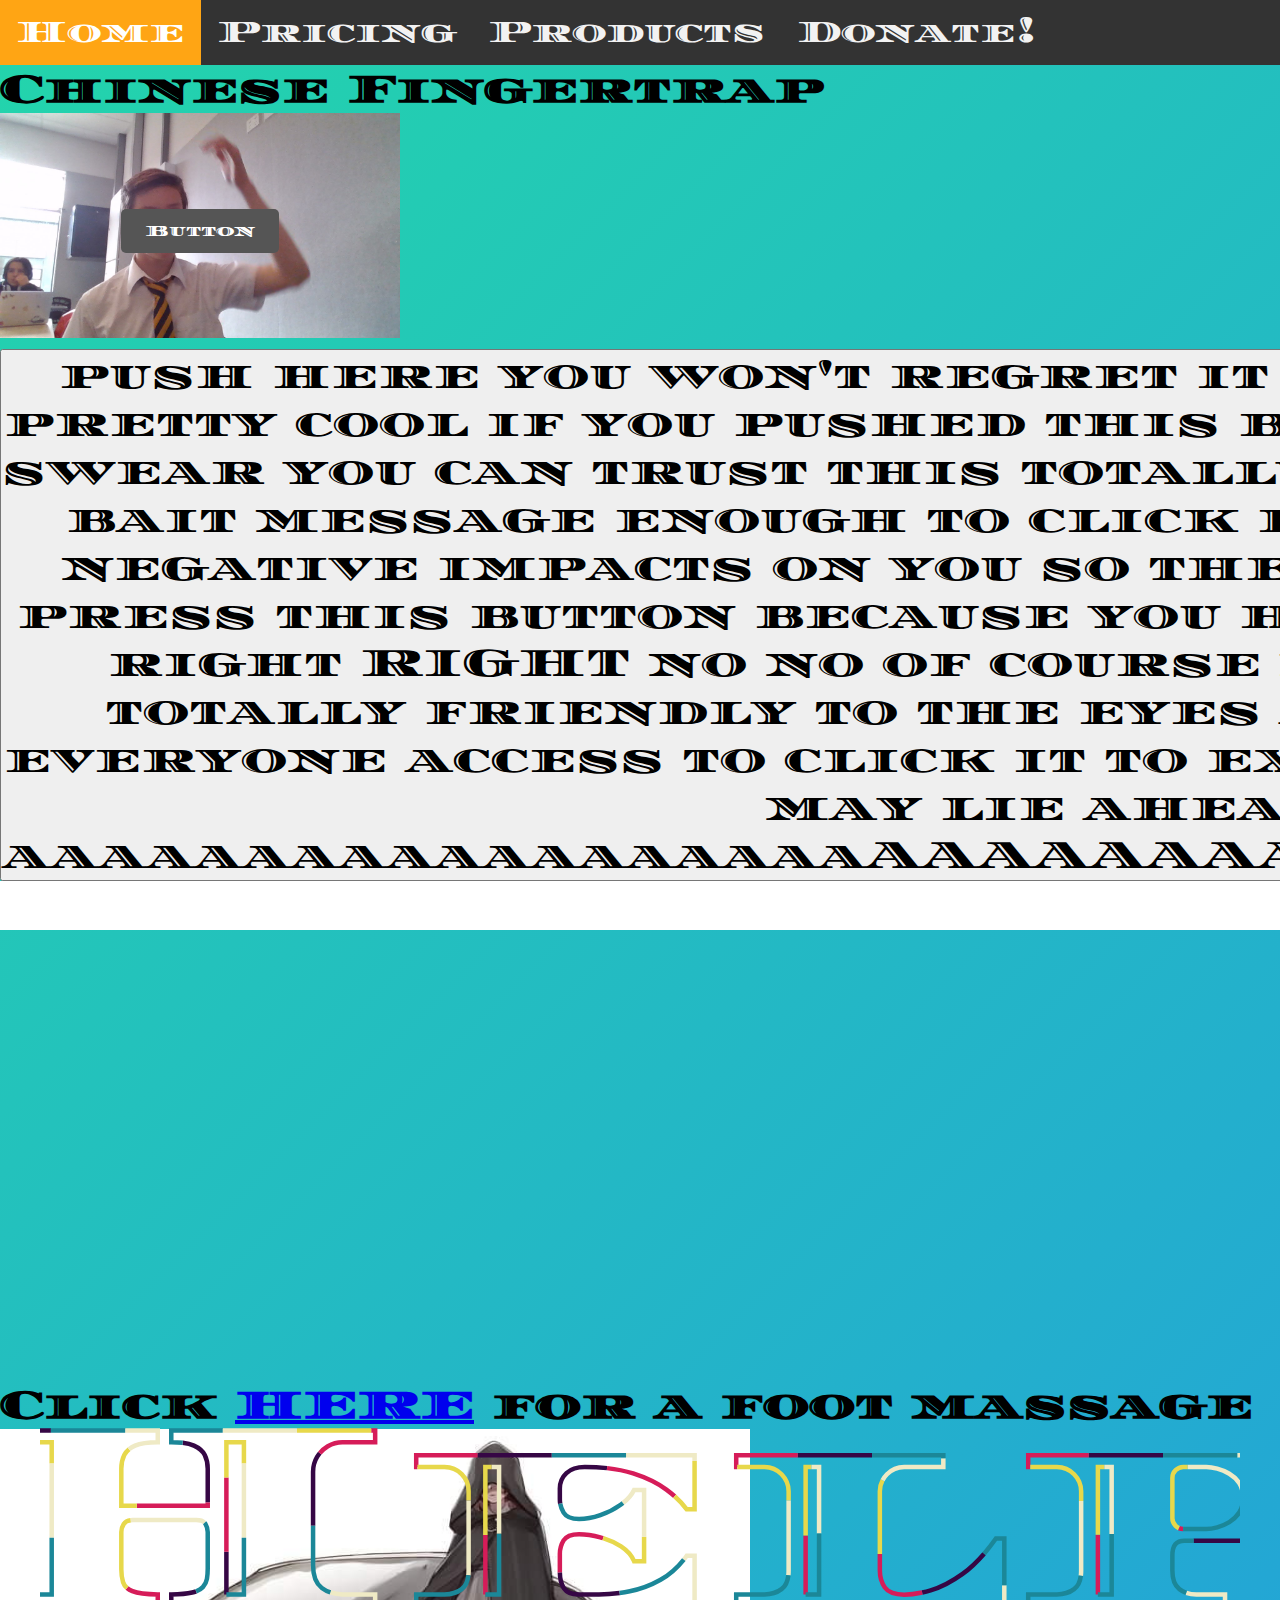
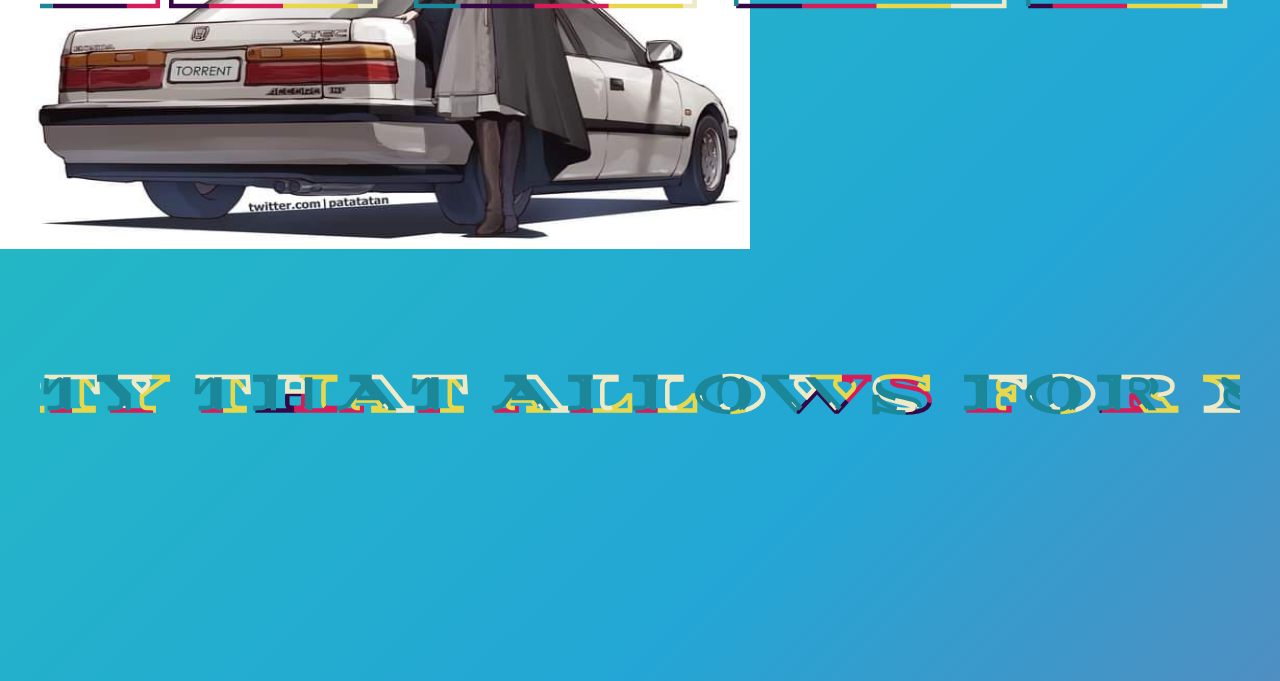
<file: index.html>
<!DOCTYPE html>
<html lang="en">
<head>
    <script src="davy_jones.js" defer></script>
    <link rel="stylesheet" href="style.css">
    <meta charset="UTF-8">
    <meta http-equiv="X-UA-Compatible" content="IE=edge">
    <meta name="viewport" content="width=device-width, initial-scale=1.0">
    <title>help</title>
</head>
<body>

<div class="area">
    <ul class="circles">
        <li></li>
        <li></li>
        <li></li>
        <li></li>
        <li></li>
        <li></li>
        <li></li>
        <li></li>
        <li></li>
        <li></li>
    </ul>
</div>

<div class="topnav">
    <a class="active" href="/index.html">Home</a>
    <a href="/pricing.html">Pricing</a>
    <a href="/products.html">Products</a>
    <a href="/donate.html">Donate!</a>
</div>

<div style="padding-left:16px"></div>

    <h1>Chinese Fingertrap</h1>

<div class="container">
    <img src="tom.jpg" alt="Snow" style="width:100%">
    <button class="btn">Button</button>
</div>

<button onclick="typeWriter()">push here you won't regret it please it would be pretty cool if you pushed this button I'm not lying I swear you can trust this totally legit not-a-lie-or-bait message enough to click it and not have any negative impacts on you so therefore you should press this button because you have no reason no to right RIGHT no no of course not this button is totally friendly to the eyes are simply allow everyone access to click it to experience whatever may lie ahead aaaaaaaaaaaaaaaaaaAAAAAAAAAAAAAAAAAAAAAA</button>

<div class="parallax"></div>

<svg viewBox="0 0 800 600">
    <symbol id="s-text">
        <text text-anchor="middle" x="50%" y="25%" class="text--line">
            Help
        </text>
        <text text-anchor="middle" x="50%" y="70%" class="text--line2">
            The possibility of negative temperatures was first predicted by Lars Onsager in 1949.[1] Onsager was investigating 2D
            vortices confined within a finite area, and realized that since their positions are not independent degrees of freedom 
            from their momenta, the resulting phase space must also be bounded by the finite area. Bounded phase space is the
            essential property that allows for negative temperatures, and can occur in both classical and quantum systems. As shown
            by Onsager, a system with bounded phase space necessarily has a peak in the entropy as energy is increased. For energies
            exceeding the value where the peak occurs, the entropy decreases as energy increases, and high-energy states necessarily
            have negative Boltzmann temperature.
        </text>

    </symbol>

    <g class="g-ants">
        <use xlink:href="#s-text" class="text-copy"></use>
        <use xlink:href="#s-text" class="text-copy"></use>
        <use xlink:href="#s-text" class="text-copy"></use>
        <use xlink:href="#s-text" class="text-copy"></use>
        <use xlink:href="#s-text" class="text-copy"></use>
    </g>

</svg>
    <h6>Click <a href="./index5.html">HERE</a> for a foot massage</h6>
    <img src="torrent.jpg" alt="Torrent the car" width="750" height="420">

</body>
</html>
</file>
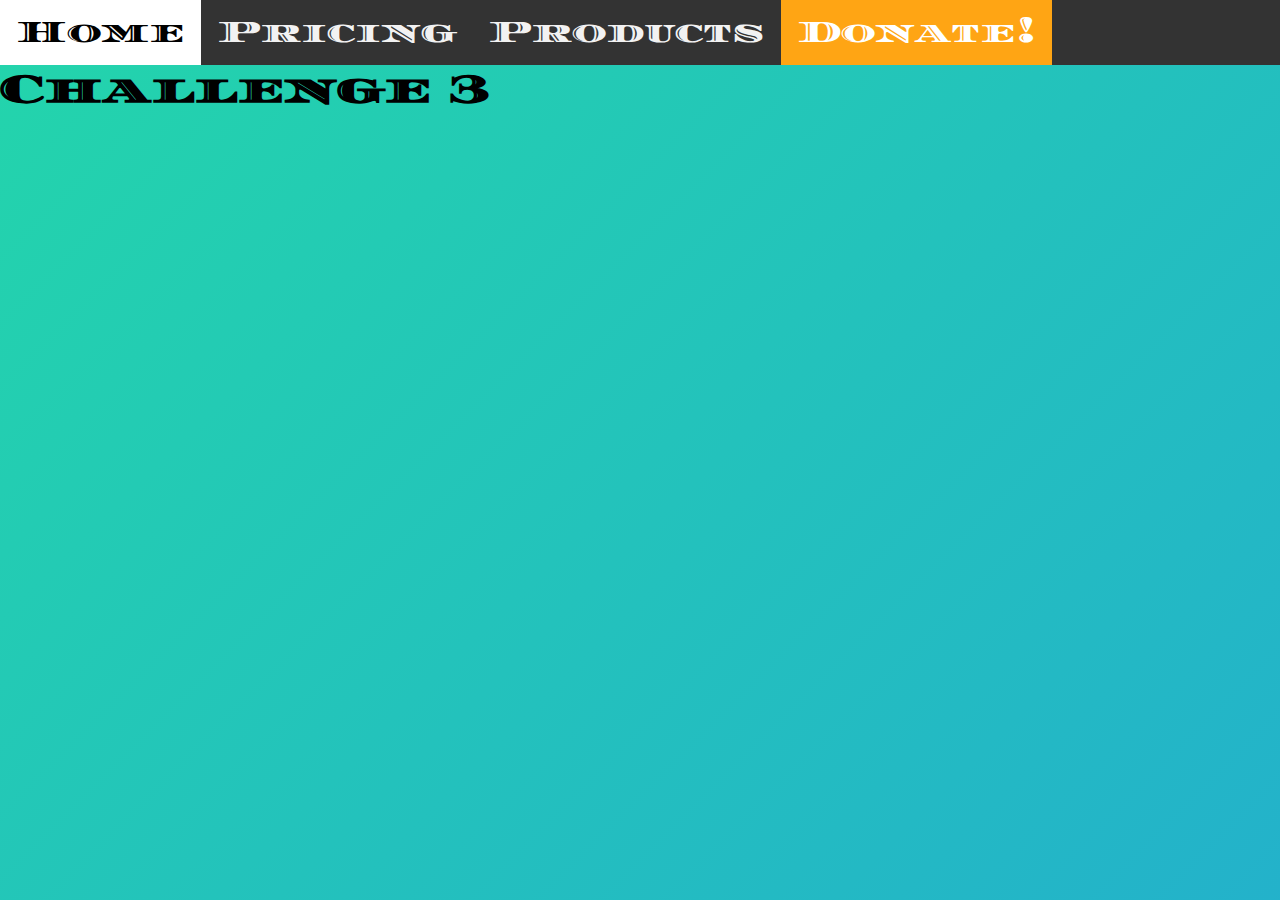
<file: donate.html>
<!DOCTYPE html>
<html lang="en">
<head>
    <meta charset="UTF-8">
    <link rel="stylesheet" href="style.css">
    <meta http-equiv="X-UA-Compatible" content="IE=edge">
    <meta name="viewport" content="width=device-width, initial-scale=1.0">
    <title>cha3</title>
</head>
<body>
<div class="topnav">
    <a href="/index.html">Home</a>
    <a href="/pricing.html">Pricing</a>
    <a href="/products.html">Products</a>
    <a class="active" href="/donate.html">Donate!</a>
</div>
    <h1>Challenge 3</h1>

</body>
</html>
</file>
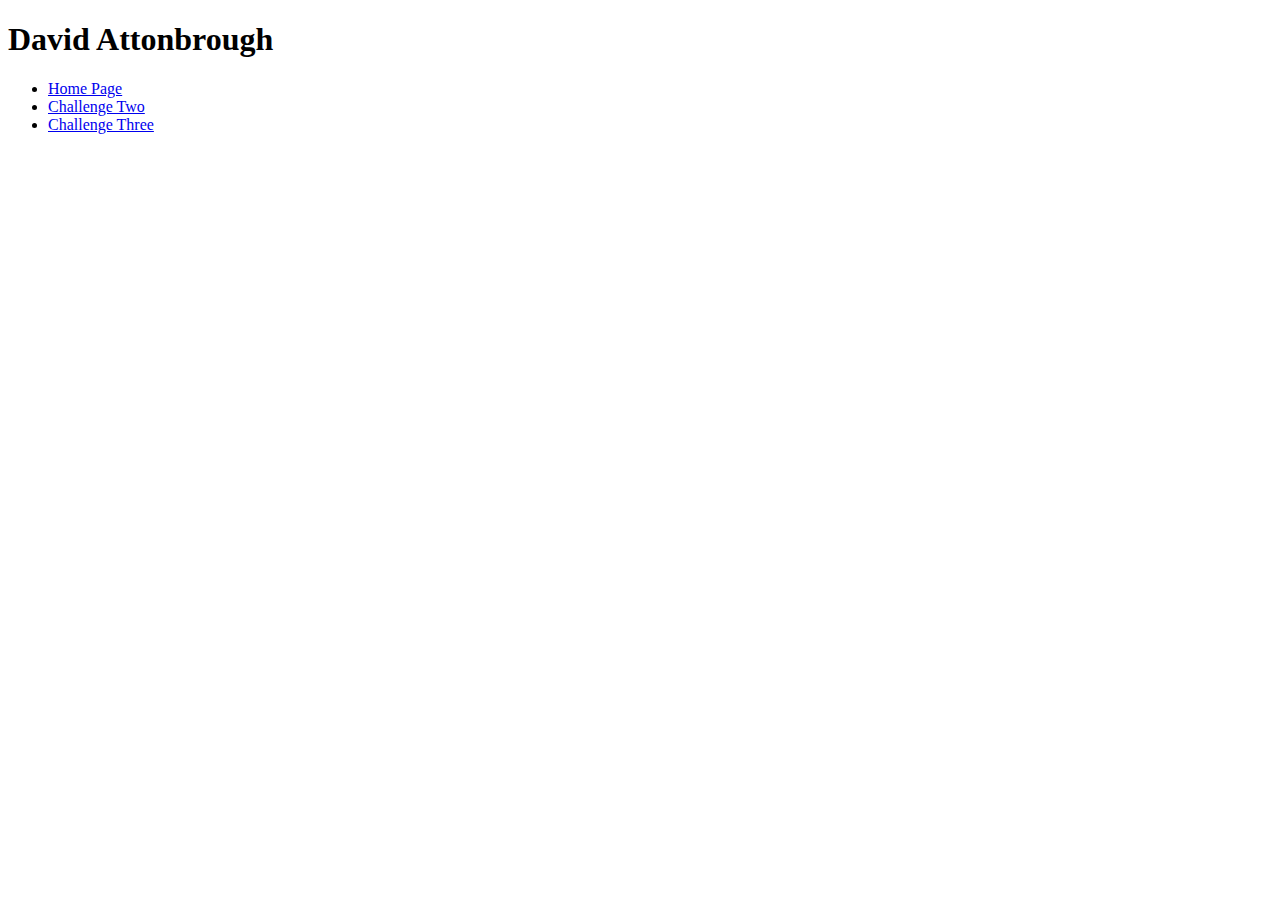
<file: index2.html>
<!DOCTYPE html>
<html lang="en">
<head>
    <meta charset="UTF-8">
    <meta http-equiv="X-UA-Compatible" content="IE=edge">
    <meta name="viewport" content="width=device-width, initial-scale=1.0">
    <title>cha1</title>
</head>
<body>
    <h1>David Attonbrough</h1>
<ul>
    <li><a href="./index.html">Home Page</a></li>
    <li><a href="./index3.html">Challenge Two</a></li>
    <li><a href="./index4.html">Challenge Three</a></li>
</ul>
</body>
</html>
</file>
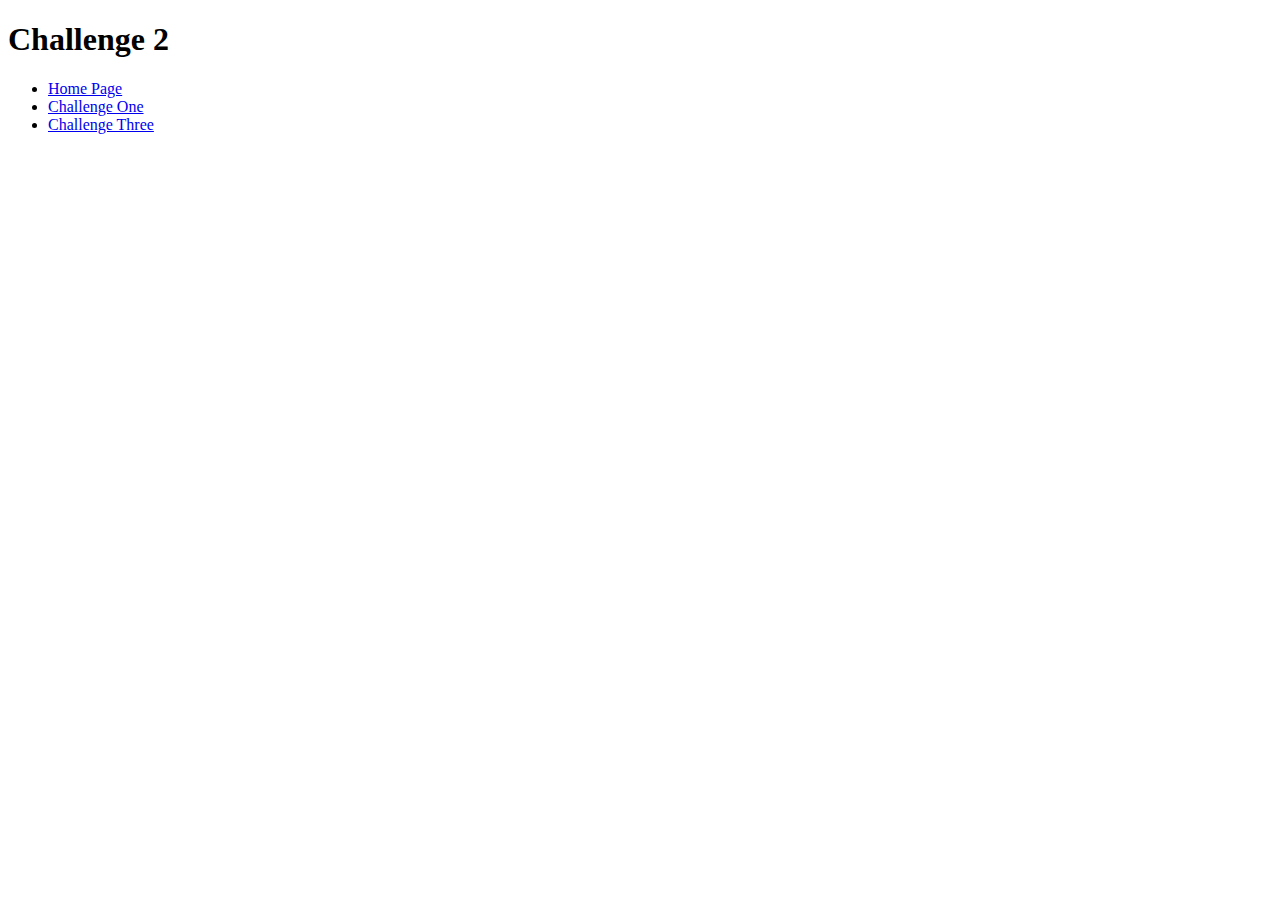
<file: index3.html>
<!DOCTYPE html>
<html lang="en">
<head>
    <meta charset="UTF-8">
    <meta http-equiv="X-UA-Compatible" content="IE=edge">
    <meta name="viewport" content="width=device-width, initial-scale=1.0">
    <title>cha2</title>
</head>
<body>
    <h1>Challenge 2</h1>
<ul>
    <li><a href="./index.html">Home Page</a></li>
    <li><a href="./index2.html">Challenge One</a></li>
    <li><a href="./index4.html">Challenge Three</a></li>
</ul>
</body>
</html>
</file>
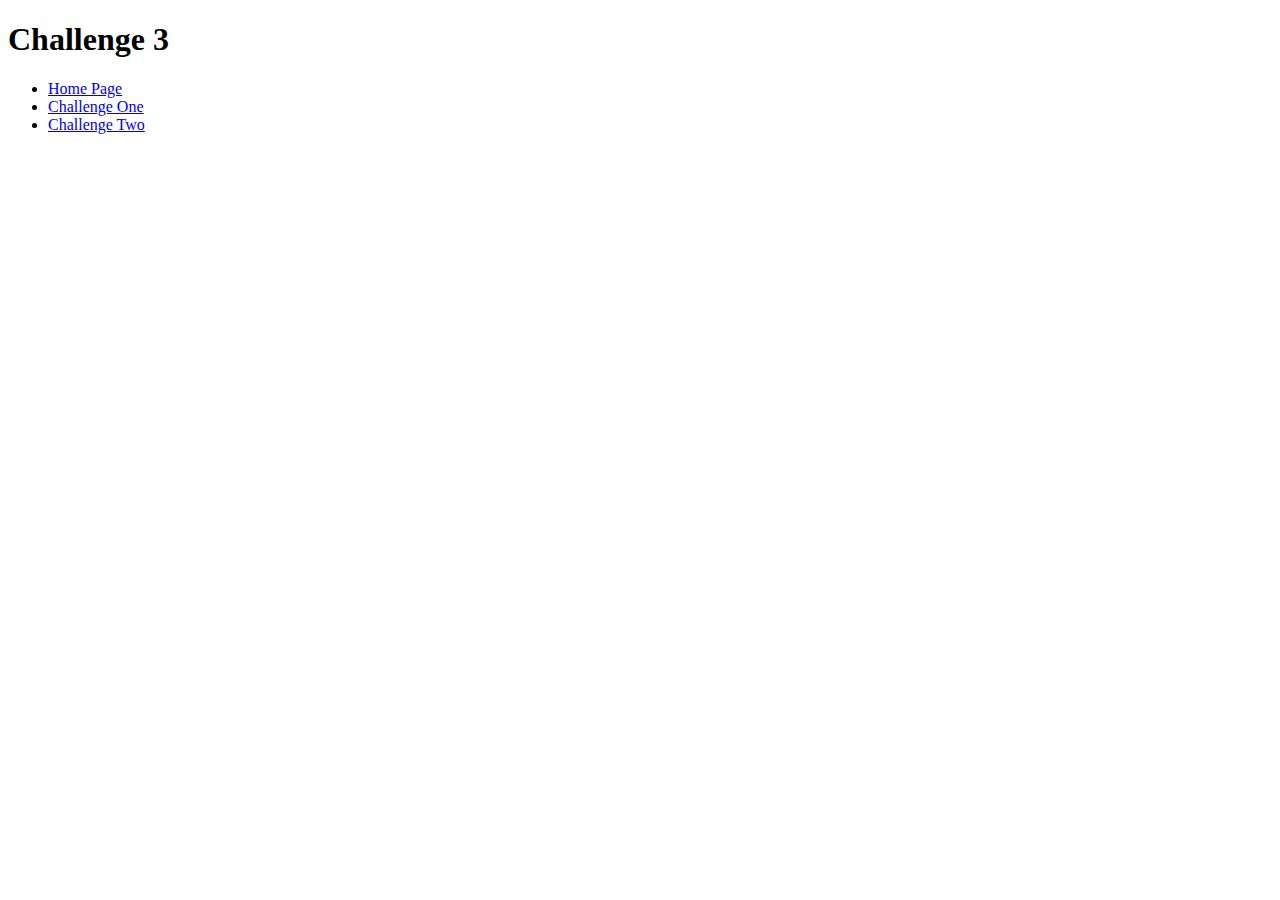
<file: index4.html>
<!DOCTYPE html>
<html lang="en">
<head>
    <meta charset="UTF-8">
    <meta http-equiv="X-UA-Compatible" content="IE=edge">
    <meta name="viewport" content="width=device-width, initial-scale=1.0">
    <title>cha3</title>
</head>
<body>
    <h1>Challenge 3</h1>
<ul>
    <li><a href="./index.html">Home Page</a></li>
    <li><a href="./index2.html">Challenge One</a></li>
    <li><a href="./index3.html">Challenge Two</a></li>
</ul>
</body>
</html>
</file>
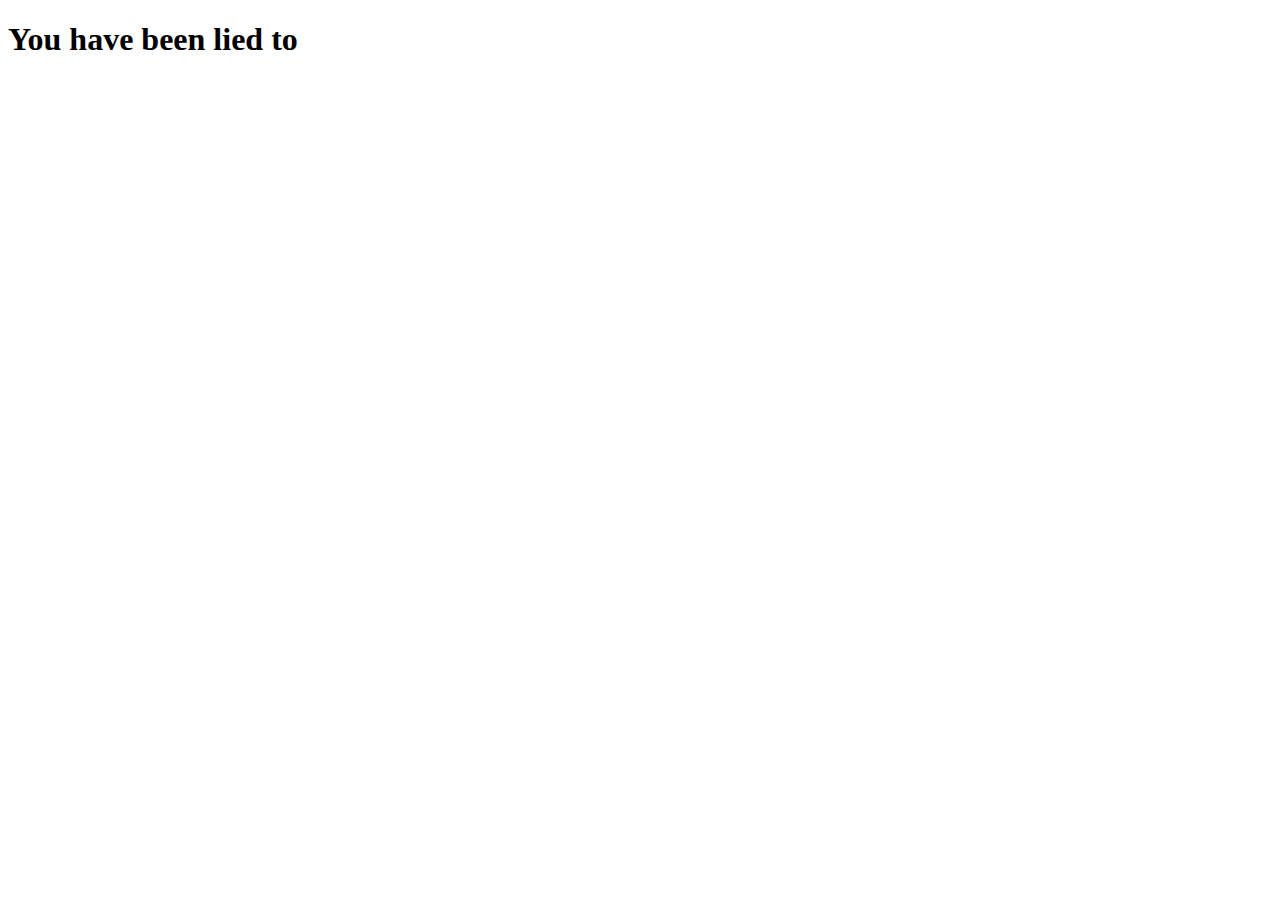
<file: index5.html>
<!DOCTYPE html>
<html lang="en">
<head>
    <meta charset="UTF-8">
    <meta http-equiv="X-UA-Compatible" content="IE=edge">
    <meta name="viewport" content="width=device-width, initial-scale=1.0">
    <title>cha3</title>
</head>
<body>
    <h1>You have been lied to</h1>
</body>
</html>
</file>
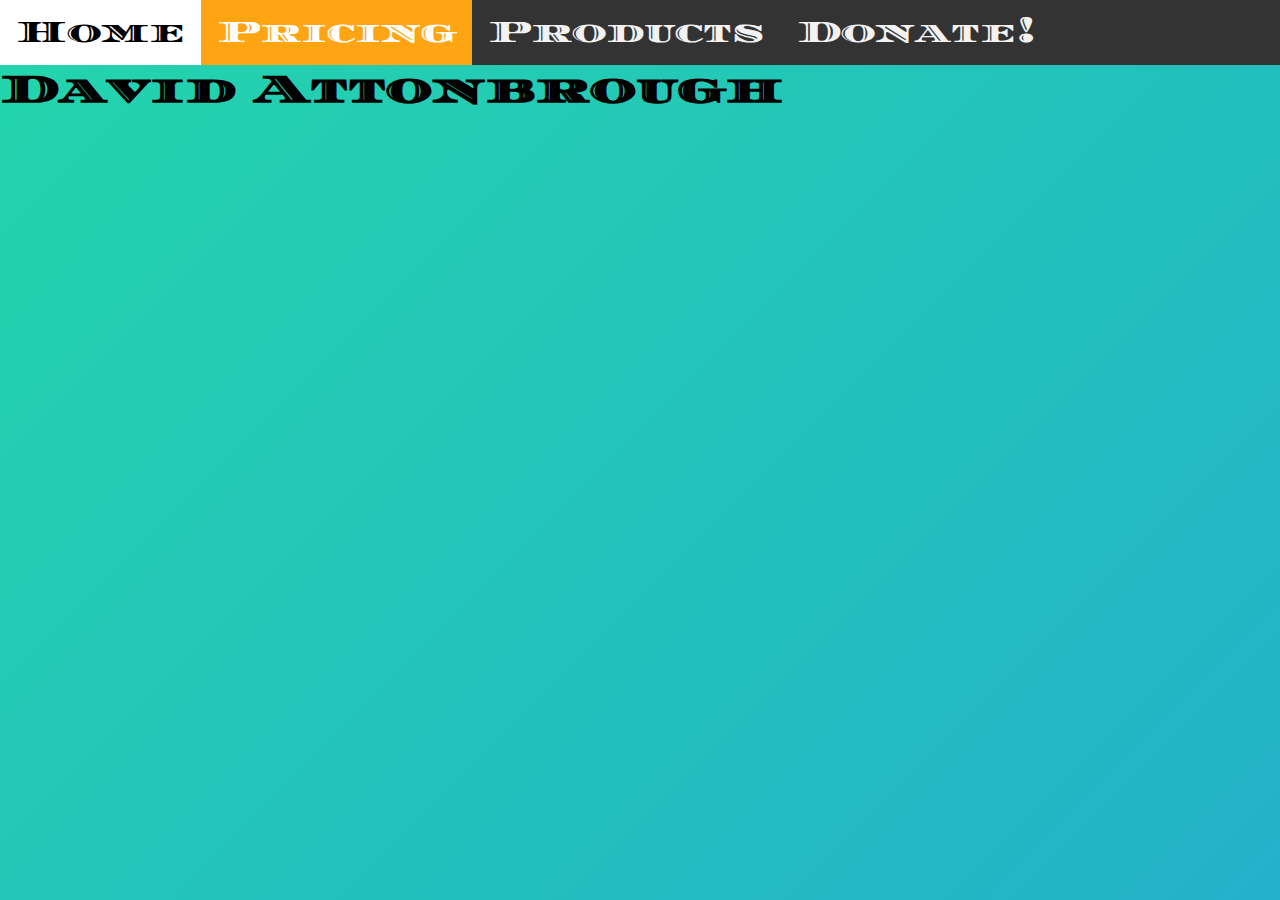
<file: pricing.html>
<!DOCTYPE html>
<html lang="en">
<head>
    <meta charset="UTF-8">
    <link rel="stylesheet" href="style.css">
    <meta http-equiv="X-UA-Compatible" content="IE=edge">
    <meta name="viewport" content="width=device-width, initial-scale=1.0">
    <title>cha1</title>
</head>
<body>
<div class="topnav">
    <a href="/index.html">Home</a>
    <a class="active" href="/pricing.html">Pricing</a>
    <a href="/products.html">Products</a>
    <a href="/donate.html">Donate!</a>
</div>
    <h1>David Attonbrough</h1>

</body>
</html>
</file>
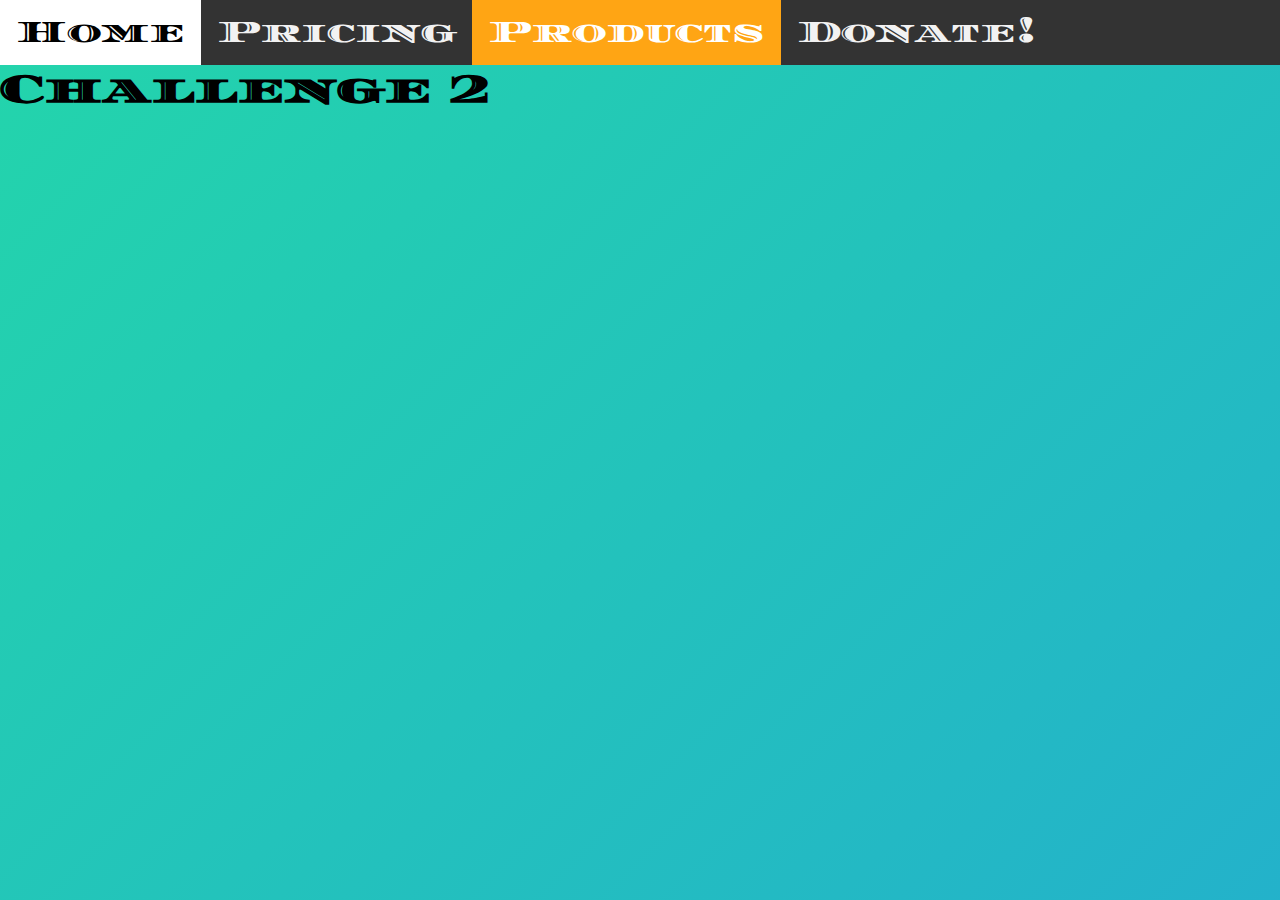
<file: products.html>
<!DOCTYPE html>
<html lang="en">
<head>
    <meta charset="UTF-8">
    <link rel="stylesheet" href="style.css">
    <meta http-equiv="X-UA-Compatible" content="IE=edge">
    <meta name="viewport" content="width=device-width, initial-scale=1.0">
    <title>cha2</title>
</head>
<body>
<div class="bg"></div>
<div class="topnav">
    <a href="/index.html">Home</a>
    <a href="/pricing.html">Pricing</a>
    <a class="active" href="/products.html">Products</a>
    <a href="/donate.html">Donate!</a>
</div>
    <h1>Challenge 2</h1>

</body>
</html>
</file>
<file: style.css>
@import url('https://fonts.googleapis.com/css2?family=Tangerine&display=swap');
@import url('https://fonts.googleapis.com/css2?family=Noto+Sans+JP:wght@100&display=swap');
@import url('https://fonts.googleapis.com/css2?family=Diplomata+SC&display=swap');

*  {
    font-family: Diplomata SC;
}

@import url('https://fonts.googleapis.com/css?family=Exo:400,700');

* {
margin: 0px;
padding: 0px;
}

body {
    font-family: 'Exo', sans-serif;
    background-color: #250f20;
    margin: 0;
    overflow-x: hidden;
    margin: 0;
    font-family: Arial, Helvetica, sans-serif;
}

.context {
width: 100%;
position: absolute;
top: 50vh;
}

.context h1 {
text-align: center;
color: #fff;
font-size: 50px;
}

.area {
background: -webkit-linear-gradient(to left, #8f94fb, #4e54c8);
}

.circles {
position: absolute;
top: 0;
left: 0;
width: 100%;
height: 100%;
overflow: hidden;
}

.circles li {
position: absolute;
display: block;
list-style: none;
width: 20px;
height: 20px;
background: rgba(255, 255, 255, 0.2);
animation: animate 25s linear infinite;
bottom: -150px;
}

.circles li:nth-child(1) {
left: 25%;
width: 80px;
height: 80px;
animation-delay: 0s;
}


.circles li:nth-child(2) {
left: 10%;
width: 20px;
height: 20px;
animation-delay: 2s;
animation-duration: 12s;
}

.circles li:nth-child(3) {
left: 70%;
width: 20px;
height: 20px;
animation-delay: 4s;
}

.circles li:nth-child(4) {
left: 40%;
width: 60px;
height: 60px;
animation-delay: 0s;
animation-duration: 18s;
}

.circles li:nth-child(5) {
left: 65%;
width: 20px;
height: 20px;
animation-delay: 0s;
}

.circles li:nth-child(6) {
left: 75%;
width: 110px;
height: 110px;
animation-delay: 3s;
}

.circles li:nth-child(7) {
left: 35%;
width: 150px;
height: 150px;
animation-delay: 7s;
}

.circles li:nth-child(8) {
left: 50%;
width: 25px;
height: 25px;
animation-delay: 15s;
animation-duration: 45s;
}

.circles li:nth-child(9) {
left: 20%;
width: 15px;
height: 15px;
animation-delay: 2s;
animation-duration: 35s;
}

.circles li:nth-child(10) {
left: 85%;
width: 150px;
height: 150px;
animation-delay: 0s;
animation-duration: 11s;
}

@keyframes animate {

0% {
transform: translateY(0) rotate(0deg);
opacity: 1;
border-radius: 0;
}

100% {
transform: translateY(-1000px) rotate(720deg);
opacity: 0;
border-radius: 50%;
}
}


* {
    font-size: 40px;
}

body {

}

.parallax {
    /* The image used */
    background-image: url("cat.gif");

    /* Set a specific height */
    min-height: 500px;

    /* Create the parallax scrolling effect */
    background-attachment: fixed;
    background-position: center;
    background-repeat: no-repeat;
    background-size: cover;
}

body {
    background: linear-gradient(-45deg, #ee7752, #e73c7e, #23a6d5, #23d5ab);
    background-size: 400% 400%;
    animation: gradient 15s ease infinite;
    height: 100vh;
}

@keyframes gradient {
    0% {
        background-position: 0% 50%;
    }

    50% {
        background-position: 100% 50%;
    }

    100% {
        background-position: 0% 50%;
    }
}

p {
    color: #D61C59;
    font-weight: bolder;
}

.topnav {
    position: -webkit-sticky;
    top: 0;
    position: sticky;
    overflow: hidden;
    background-color: #333;
}

.topnav a {
    float: left;
    color: #f2f2f2;
    text-align: center;
    padding: 14px 16px;
    text-decoration: none;
    font-size: 30px;
}

.topnav a:hover {
    background-color: rgb(255, 255, 255);
    color: black;
}

.topnav a.active {
    background-color: #ffa514;
    color: white;
}

HTML,
BODY {
    height: 100%;
}

.text--line {
    font-size: 4.5em;
}

svg {
    position: absolute;
    width: 100%;
    height: 100%;
}

.text-copy {
    fill: none;
    stroke: white;
    stroke-dasharray: 7% 28%;
    stroke-width: 3px;
    -webkit-animation: stroke-offset 1s infinite linear;
    animation: stroke-offset 10s infinite linear;
}

.text-copy:nth-child(1) {
    stroke: #360745;
    stroke-dashoffset: 7%;
}

.text-copy:nth-child(2) {
    stroke: #D61C59;
    stroke-dashoffset: 14%;
}

.text-copy:nth-child(3) {
    stroke: #E7D84B;
    stroke-dashoffset: 21%;
}

.text-copy:nth-child(4) {
    stroke: #EFEAC5;
    stroke-dashoffset: 28%;
}

.text-copy:nth-child(5) {
    stroke: #1B8798;
    stroke-dashoffset: 35%;
}

@keyframes stroke-offset {
    50% {
        stroke-dashoffset: 100%;
        stroke-dasharray: 0 7.5%;
    }
}

.container {
    position: relative;
    width: 100%;
    max-width: 400px;
}

.container img {
    width: 100%;
    height: auto;
}

.container .btn {
    position: absolute;
    top: 50%;
    left: 50%;
    transform: translate(-50%, -50%);
    -ms-transform: translate(-50%, -50%);
    background-color: #555;
    color: white;
    font-size: 16px;
    padding: 12px 24px;
    border: none;
    cursor: pointer;
    border-radius: 5px;
    text-align: center;
}

.container .btn:hover {
    background-color: black;
}
</file>
